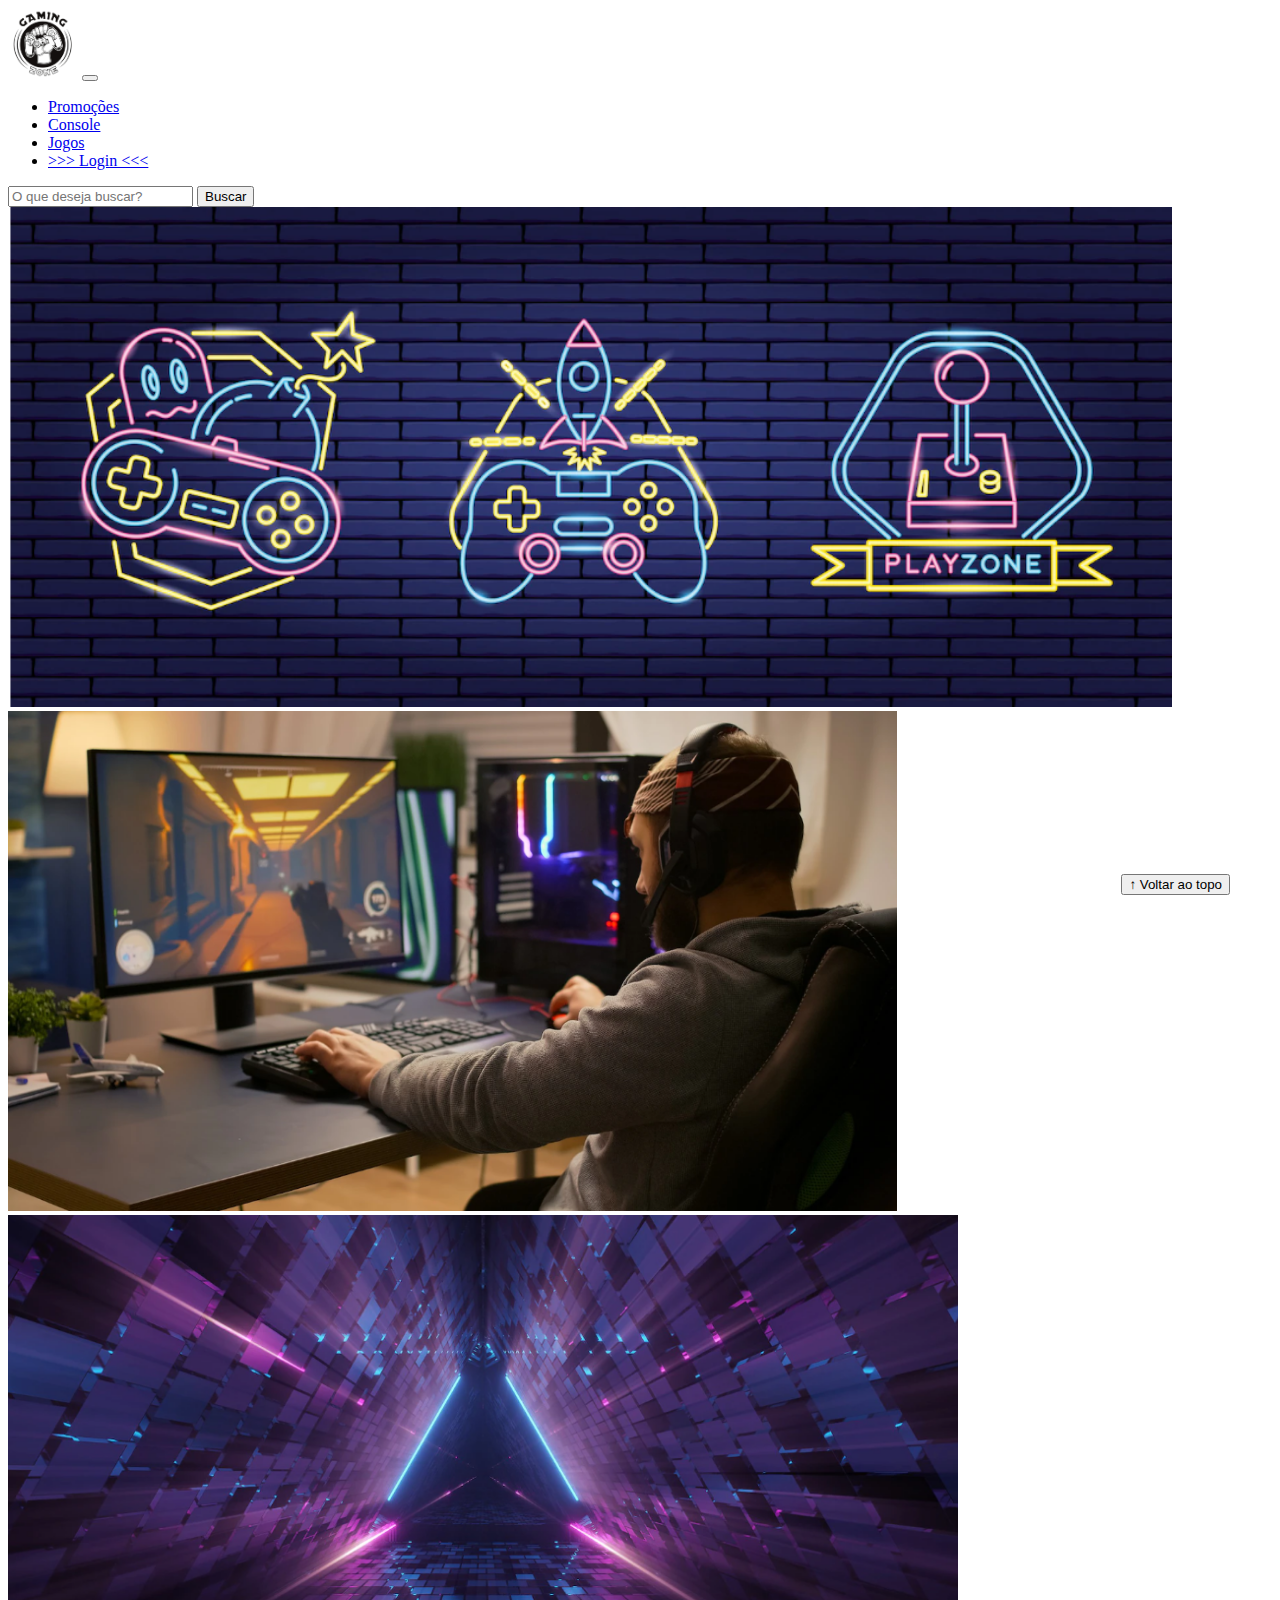
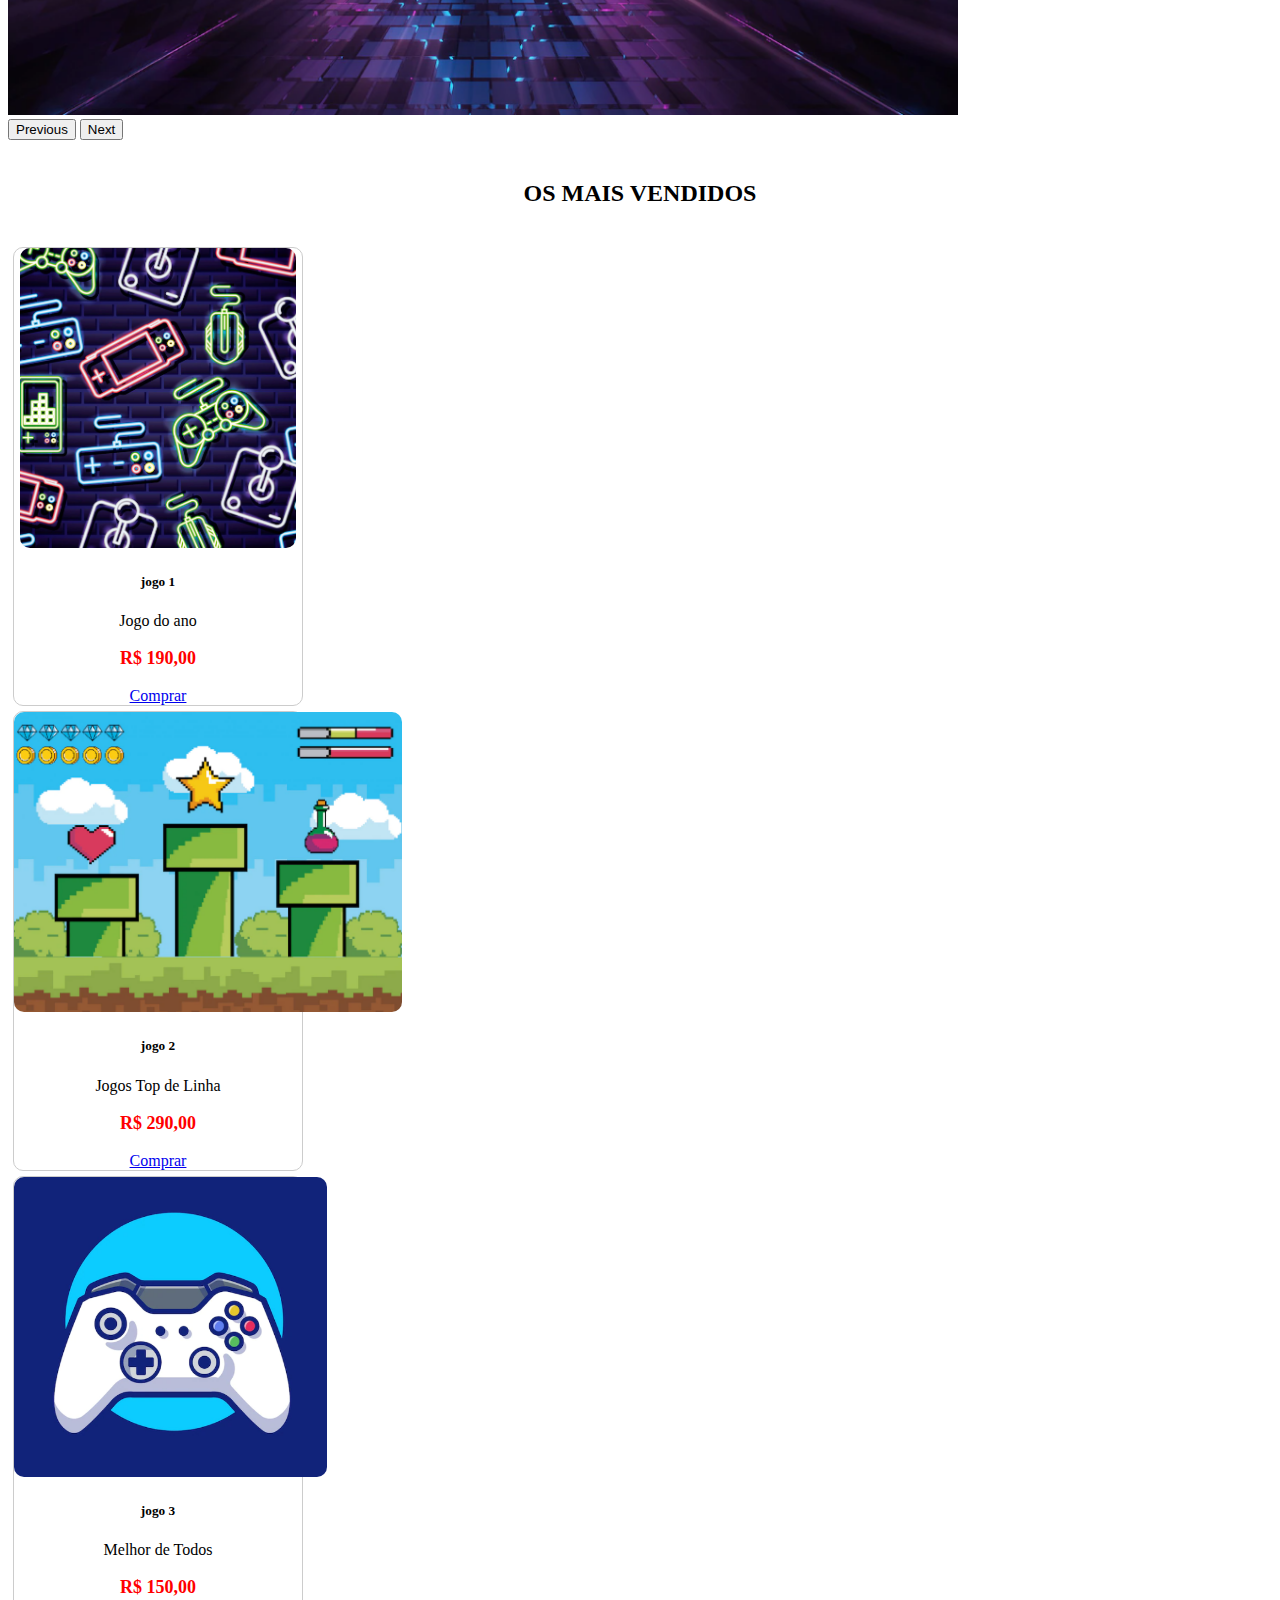
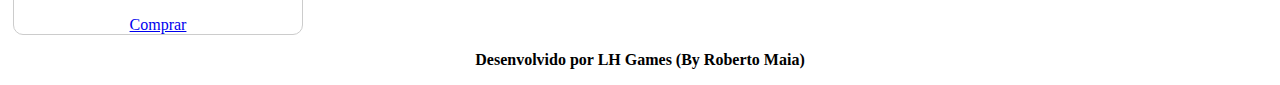
<file: index.html>
<!DOCTYPE html>
<html lang="pt-br">

<head>
  <meta charset="UTF-8">
  <meta http-equiv="X-UA-Compatible" content="IE=edge">
  <meta name="viewport" content="width=device-width, initial-scale=1.0">
  <title>LH Games (By Roberto Maia)</title>

  <link href="https://cdn.jsdelivr.net/npm/bootstrap@5.2.2/dist/css/bootstrap.min.css" rel="stylesheet"
    integrity="sha384-Zenh87qX5JnK2Jl0vWa8Ck2rdkQ2Bzep5IDxbcnCeuOxjzrPF/et3URy9Bv1WTRi" crossorigin="anonymous">

  <link rel="stylesheet" href="css/estilo.css">



</head>

<body>
  <header>
    <nav class="navbar navbar-expand-lg bg-body-tertiary">
      <div class="container-fluid">
        <a class="navbar-brand" href="index.html"><img src=img/logo.png></a>
        <button class="navbar-toggler" type="button" data-bs-toggle="collapse" data-bs-target="#navbarSupportedContent" aria-controls="navbarSupportedContent" aria-expanded="false" aria-label="Toggle navigation">
          <span class="navbar-toggler-icon"></span>
        </button>
        <div class="collapse navbar-collapse" id="navbarSupportedContent">
          <ul class="navbar-nav me-auto mb-2 mb-lg-0">
            <li class="nav-item">
              <a class="nav-link active" aria-current="page" href="#">Promoções</a>
            </li>
            <li class="nav-item">
              <a class="nav-link" href="#">Console</a>
            </li>
            <li class="nav-item">
              <a class="nav-link" href="#">Jogos</a>
            </li>
            <li class="nav-item">
              <a class="nav-link" href="login.html">>>> Login <<<</a>
            </li>
          </ul>
          <form class="d-flex" role="search">
            <input class="form-control me-2" type="search" placeholder="O que deseja buscar?" aria-label="Search">
            <button class="btn btn-outline-success" type="submit">Buscar</button>
          </form>
        </div>
      </div>
    </nav>
  </header>

  <main>

    <section id="section-banners" class="container-fluid">

      <div id="carouselExampleAutoplaying" class="carousel slide" data-bs-ride="carousel">
        <div class="carousel-inner">
          <div class="carousel-item active">
            <img src="img/banner1.PNG" class="d-block w-100" alt="Venha comprar na nossa loja!">
          </div>
          <div class="carousel-item">
            <img src="img/banner2.PNG" class="d-block w-100" alt="Promoção de produtos">
          </div>
          <div class="carousel-item">
            <img src="img/banner3.PNG" class="d-block w-100" alt="Várias novidades de produtos">
          </div>
        </div>
        <button class="carousel-control-prev" type="button" data-bs-target="#carouselExampleAutoplaying" data-bs-slide="prev">
          <span class="carousel-control-prev-icon" aria-hidden="true"></span>
          <span class="visually-hidden">Previous</span>
        </button>
        <button class="carousel-control-next" type="button" data-bs-target="#carouselExampleAutoplaying" data-bs-slide="next">
          <span class="carousel-control-next-icon" aria-hidden="true"></span>
          <span class="visually-hidden">Next</span>
        </button>
      </div>
    </section>

    <section id="section-vendidos" class="container-fluid">

      <h2>OS MAIS VENDIDOS</h2>

      <div class="card-group">
          <div class="card" style="width: 18rem;">
          <img src="img/jogo1.PNG" class="card-img-top" alt="Jogo de Aventura">
          <div class="card-body">
            <h5 class="card-title">jogo 1</h5>
            <p class="card-text">Jogo do ano</p>
            <p class="preco">R$ 190,00</p>
            <a href="#" class="btn btn-primary">Comprar</a>
          </div>
        </div>

        <div class="card" style="width: 18rem;">
          <img src="img/jogo2.PNG" class="card-img-top" alt="Jogo de Corrida">
          <div class="card-body">
            <h5 class="card-title">jogo 2</h5>
            <p class="card-text">Jogos Top de Linha</p>
            <p class="preco">R$ 290,00</p>
            <a href="#" class="btn btn-primary">Comprar</a>
          </div>
        </div>

        <div class="card" style="width: 18rem;">
          <img src="img/jogo3.PNG" class="card-img-top" alt="Best of all games">
          <div class="card-body">
            <h5 class="card-title">jogo 3</h5>
            <p class="card-text">Melhor de Todos</p>
            <p class="preco">R$ 150,00</p>
            <a href="#" class="btn btn-primary">Comprar</a>
          </div>
        </div>
      </div>
    </section>



  </main>

  <footer>
    <p>Desenvolvido por LH Games (By Roberto Maia)</p>
  </footer>

  <button id="voltar-topo" type="button" class="btn btn-outline-primary" onclick="topo()">&uarr; Voltar ao topo</button>

  <script src="js/script.js"></script>
  <script src="https://cdn.jsdelivr.net/npm/bootstrap@5.2.2/dist/js/bootstrap.bundle.min.js"
    integrity="sha384-OERcA2EqjJCMA+/3y+gxIOqMEjwtxJY7qPCqsdltbNJuaOe923+mo//f6V8Qbsw3"
    crossorigin="anonymous"></script>

</body>

</html>
</file>
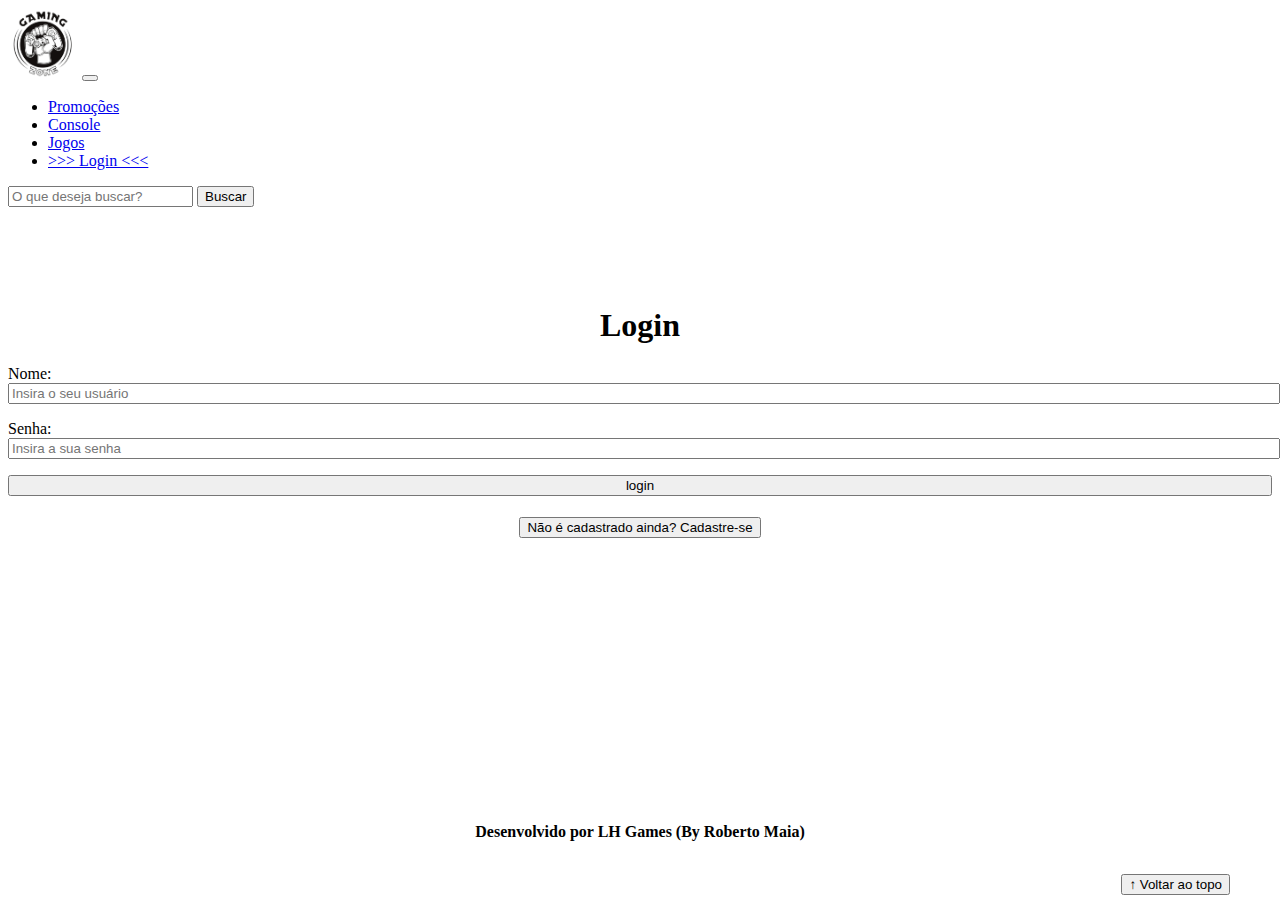
<file: login.html>
<!DOCTYPE html>
<html lang="pt-br">

<head>
    <meta charset="UTF-8">
    <meta http-equiv="X-UA-Compatible" content="IE=edge">
    <meta name="viewport" content="width=device-width, initial-scale=1.0">
    <title>LH Games - login</title>
    <link href="https://cdn.jsdelivr.net/npm/bootstrap@5.2.2/dist/css/bootstrap.min.css" rel="stylesheet"
        integrity="sha384-Zenh87qX5JnK2Jl0vWa8Ck2rdkQ2Bzep5IDxbcnCeuOxjzrPF/et3URy9Bv1WTRi" crossorigin="anonymous">
    <link rel="stylesheet" href="css/estilo.css">
</head>

<body>
    <header>
        <nav class="navbar navbar-expand-lg bg-body-tertiary">
          <div class="container-fluid">
            <a class="navbar-brand" href="index.html"><img src=img/logo.png></a>
            <button class="navbar-toggler" type="button" data-bs-toggle="collapse" data-bs-target="#navbarSupportedContent" aria-controls="navbarSupportedContent" aria-expanded="false" aria-label="Toggle navigation">
              <span class="navbar-toggler-icon"></span>
            </button>
            <div class="collapse navbar-collapse" id="navbarSupportedContent">
              <ul class="navbar-nav me-auto mb-2 mb-lg-0">
                <li class="nav-item">
                  <a class="nav-link active" aria-current="page" href="#">Promoções</a>
                </li>
                <li class="nav-item">
                  <a class="nav-link" href="#">Console</a>
                </li>
                <li class="nav-item">
                  <a class="nav-link" href="#">Jogos</a>
                </li>
                <li class="nav-item">
                  <a class="nav-link" href="login.html">>>> Login <<<</a>
                </li>
              </ul>
              <form class="d-flex" role="search">
                <input class="form-control me-2" type="search" placeholder="O que deseja buscar?" aria-label="Search">
                <button class="btn btn-outline-success" type="submit">Buscar</button>
              </form>
            </div>
          </div>
        </nav>
      </header>

    <main>
        <section id="section-login">
            <h1>Login</h1>
            <div class="d-flex justify-content-center">
                <form method="post" action="" id="login">
                    <p>
                        <label for="usuario">Nome: </label>
                        <input id="usuario" name="usuario" required="required" type="text"
                            placeholder="Insira o seu usuário" class="form-control" />
                    </p>
                    <p>
                        <label for="senha">Senha: </label>
                        <input id="senha" name="senha" required="required" type="password"
                            placeholder="Insira a sua senha" class="form-control" />
                    </p>
                    <p>
                        <input type="button" value="login" class="btn btn-primary" id="bt-login" onclick="login()" />
                    </p>
                </form>
            </div>
        </section>

        <section id="section-cadastro">
            <div id="botao-cadastrar">
                <button type="button" class="btn btn-info">Não é cadastrado ainda? Cadastre-se</button>
            </div>
            <div id="form-cadastrar">

                <h1>Criar minha conta</h1>
                <p>Informe os seus dados abaixo para criar sua conta.</p>

                <div class="d-flex justify-content-center">
                    <form method="post" action="" id="login">
                        <p>
                            <label for="usuario">Usuário: </label>
                            <input id="usuario" name="usuario" required="required" type="text"
                                placeholder="ex. nome de usuário" class="form-control" />
                        </p>
                        <p>
                            <label for="email">E-mail: </label>
                            <input id="email" name="email" required="required" type="email"
                                placeholder="seu@email.com.br" class="form-control" />
                        </p>
                        <p>
                            <label for="senha">Senha: </label>
                            <input id="senha" name="senha" required="required" type="password"
                                placeholder="mínimo de 6 caracteres" class="form-control" />
                        </p>
                        <p>
                            <input type="button" value="Cadastrar" class="btn btn-primary" id="bt-cadastrar"
                                onclick="cadastro()" />
                        </p>
                    </form>
                </div>

            </div>
        </section>

    </main>



    <footer>
        <p>Desenvolvido por LH Games (By Roberto Maia)</p>
    </footer>

    <button id="voltar-topo" type="button" class="btn btn-outline-primary">&uarr; Voltar ao topo</button>

    <script src="https://cdn.jsdelivr.net/npm/bootstrap@5.2.2/dist/js/bootstrap.bundle.min.js"
        integrity="sha384-OERcA2EqjJCMA+/3y+gxIOqMEjwtxJY7qPCqsdltbNJuaOe923+mo//f6V8Qbsw3"
        crossorigin="anonymous"></script>
    <script src="js/script.js"></script>

    <script src="https://code.jquery.com/jquery-3.6.1.js"
        integrity="sha256-3zlB5s2uwoUzrXK3BT7AX3FyvojsraNFxCc2vC/7pNI=" crossorigin="anonymous"></script>
    <script type="text/javascript" src="js/jquery-script.js"></script>

</body>

</html>
</file>
<file: css/estilo.css>
/*cabeçalho*/
header img {
    height: 70px;
    width: 70px;
}

/*Conteudo principal*/
main{
    min-height: 500px;
}

/*banner*/
#section-banners img {
    height: 500px;
}

/*Produtos vendidos*/

#section-vendidos {
    text-align: center;
    }

    #section-vendidos h2 {
        text-align: center;
        font-weight: bold;
        
        padding: 20px;
    }

    #section-vendidos img {
        border-radius: 10px;
        height: 300px;
    }

    #section-vendidos .card {
        margin: 5px;
        border: 1px solid #ccc;
        border-radius: 10px;
    }

    #section-vendidos .preco {
        color: red;
        font-size: 18px;
        font-weight: bold;
    }

/*Rodapé*/
footer {
    position: relative;
    bottom: 0;
}

footer p {
    text-align: center;
    font-weight: bold;
    padding: 10x;
}
/*Botão Voltar topo*/

#voltar-topo {
    position: fixed;
    bottom: 5px;
    right: 50px;
}

/* página de login  */
#section-login {
    margin-top: 100px;
}

    #section-login h1 {
        text-align: center;
    }

    #section-login input {
        width: 100%;
    }

/* Formulário de cadastro*/

#section-cadastro {
    padding: 5px;
    text-align: center;
    background-color: #fff;
}

#form-cadastrar {
    padding: 50px;
    display: none;
}
</file>
